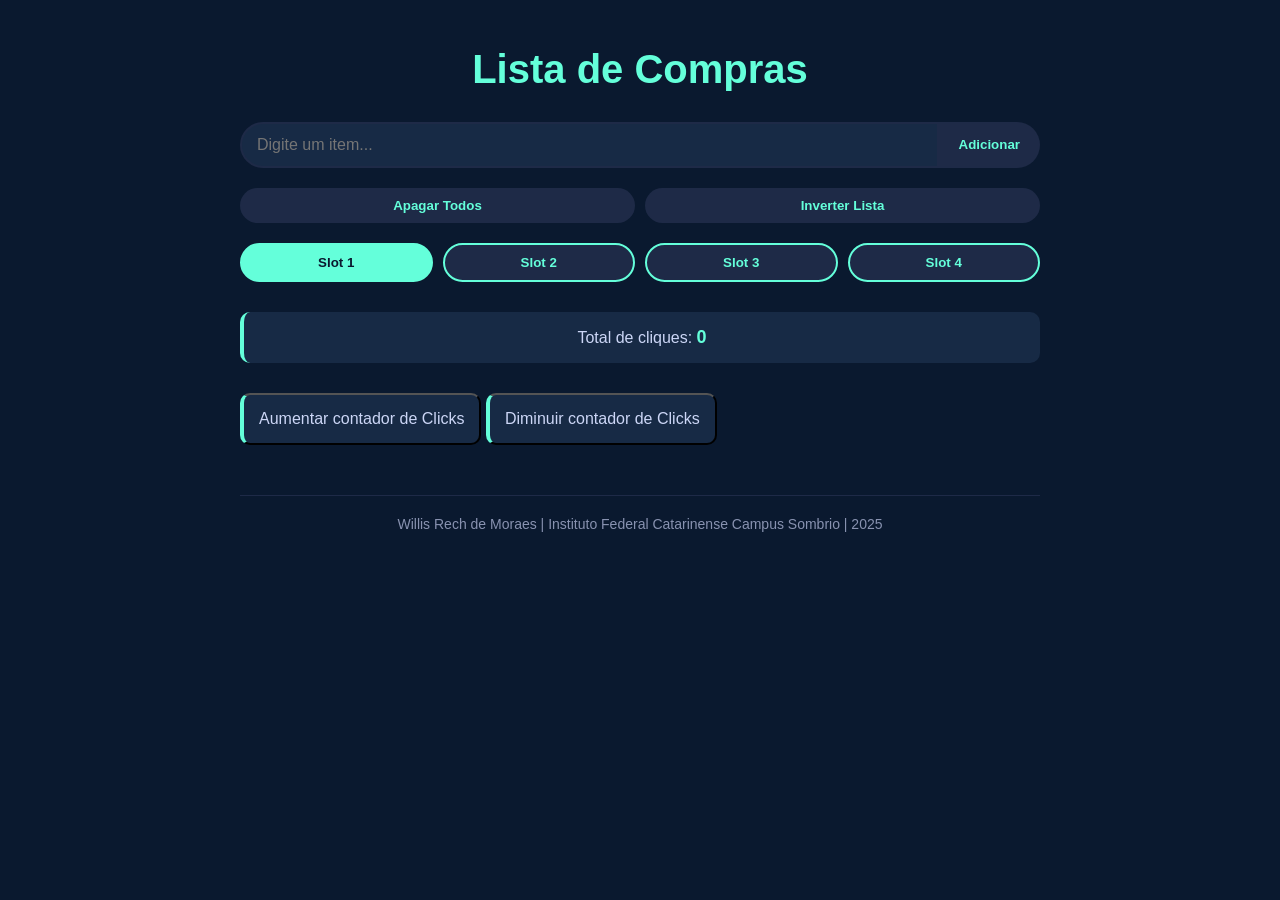
<file: index.html>
<!DOCTYPE html>
<html lang="pt-BR">
<head>
    <meta charset="UTF-8">
    <meta name="viewport" content="width=device-width, initial-scale=1.0">
    <title>Lista de Compras</title>
    <link rel="stylesheet" href="styles.css">
</head>
<body>
    <h1>Lista de Compras</h1>

    <div class="input-container">
        <input type="text" id="itemInput" placeholder="Digite um item...">
        <button id="addButton">Adicionar</button>
    </div>

    <div class="action-buttons">
        <button id="clearAll" class="action-button">Apagar Todos</button>
        <button id="reverseList" class="action-button">Inverter Lista</button>
    </div>

    <ul id="listaCompras"></ul>

    <div class="slot-buttons">
        <div class="slot-container">
            <button class="load-slot active" data-slot="1">Slot 1</button>
        </div>
        <div class="slot-container">
            <button class="load-slot" data-slot="2">Slot 2</button>
        </div>
        <div class="slot-container">
            <button class="load-slot" data-slot="3">Slot 3</button>
        </div>
        <div class="slot-container">
            <button class="load-slot" data-slot="4">Slot 4</button>
        </div>
    </div>

    <div id="explosaoMensagem" class="explosao-mensagem">O pão explodiu!</div>
    <div class="click-counter">
        <p>Total de cliques: <span id="clickCount">0</span></p>
    </div>


    <button class="click-counter" id="clickcounter">
        <p>Aumentar contador de Clicks <!-- <span id="clickLess">0</span> --> </p>
    </button>


    <button id="clicklesser" class="click-counter">
        <p>Diminuir contador de Clicks <!-- <span id="clickLess">0</span> --> </p>
    </button>
    <footer>
        Willis Rech de Moraes | Instituto Federal Catarinense Campus Sombrio | 2025
    </footer>

    <script src="script.js"></script>
</body>
</html>
</file>
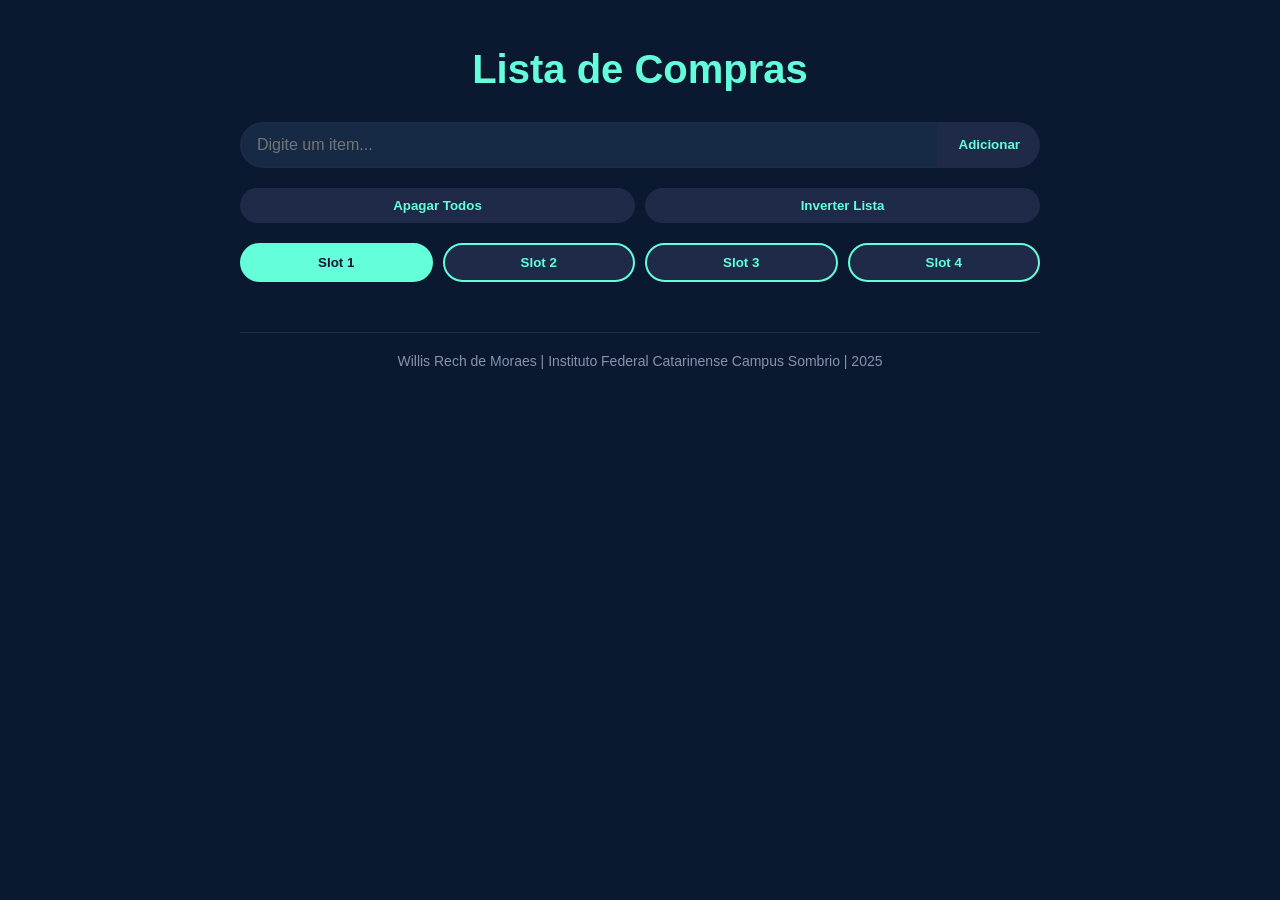
<file: indexantigo.html>
<!DOCTYPE html>
<html lang="pt-BR">

<head>
    <meta charset="UTF-8">
    <meta name="viewport" content="width=device-width, initial-scale=1.0">
    <title>Lista de Compras</title>
    <style>
        body {
            font-family: 'Segoe UI', Tahoma, Geneva, Verdana, sans-serif;
            background-color: #0a192f;
            color: #ccd6f6;
            max-width: 800px;
            margin: 0 auto;
            padding: 20px;
        }

        h1 {
            color: #64ffda;
            text-align: center;
            margin-bottom: 30px;
            font-size: 2.5em;
        }

        .input-container {
            display: flex;
            margin-bottom: 20px;
        }

        #itemInput {
            flex: 1;
            padding: 12px 15px;
            border: 2px solid #1e2a47;
            border-radius: 25px 0 0 25px;
            background-color: #172a45;
            color: #ccd6f6;
            font-size: 16px;
            outline: none;
        }

        #itemInput:focus {
            border-color: #64ffda;
        }

        #addButton {
            padding: 12px 20px;
            background-color: #1e2a47;
            color: #64ffda;
            border: none;
            border-radius: 0 25px 25px 0;
            cursor: pointer;
            font-weight: bold;
            transition: all 0.3s ease;
        }

        #addButton:hover {
            background-color: #64ffda;
            color: #0a192f;
        }

        #listaCompras {
            list-style-type: none;
            padding: 0;
        }

        .item {
            display: flex;
            justify-content: space-between;
            align-items: center;
            padding: 15px;
            margin-bottom: 10px;
            background-color: #172a45;
            border-left: 4px solid #64ffda;
            border-radius: 15px;
            transition: all 0.3s ease;
        }

        .item:hover {
            background-color: #1e2a47;
            transform: translateX(5px);
        }

        .deleteButton {
            background-color: #ff4d4d;
            color: white;
            border: none;
            border-radius: 15px;
            padding: 8px 15px;
            cursor: pointer;
            transition: all 0.2s ease;
        }

        .deleteButton:hover {
            background-color: #ff1a1a;
        }

        .action-buttons {
            display: flex;
            justify-content: space-between;
            margin-bottom: 20px;
            flex-wrap: wrap;
            gap: 10px;
        }

        .action-button {
            padding: 10px 15px;
            background-color: #1e2a47;
            color: #64ffda;
            border: none;
            border-radius: 25px;
            cursor: pointer;
            font-weight: bold;
            transition: all 0.3s ease;
            flex: 1;
            min-width: 120px;
        }

        .action-button:hover {
            background-color: #64ffda;
            color: #0a192f;
        }

        .slot-buttons {
            display: flex;
            justify-content: space-between;
            margin-top: 20px;
            flex-wrap: wrap;
            gap: 10px;
        }

        .slot-container {
            display: flex;
            flex-direction: column;
            gap: 5px;
            flex: 1;
            min-width: 100px;
        }

        .load-slot {
            background-color: #1e2a47;
            color: #64ffda;
            border: 2px solid #64ffda;
            border-radius: 25px;
            padding: 10px;
            cursor: pointer;
            transition: all 0.3s ease;
            font-weight: bold;
        }

        .load-slot:hover {
            background-color: #64ffda;
            color: #0a192f;
        }

        .load-slot.active {
            background-color: #64ffda;
            color: #0a192f;
        }

        footer {
            margin-top: 50px;
            text-align: center;
            padding: 20px;
            border-top: 1px solid #1e2a47;
            color: #8892b0;
            font-size: 14px;
        }

        /* Estilo para a mensagem do pão */
        .explosao-mensagem {
            position: fixed;
            top: 50%;
            left: 50%;
            transform: translate(-50%, -50%);
            background-color: #ff4d4d;
            color: white;
            padding: 20px 40px;
            border-radius: 10px;
            font-size: 24px;
            font-weight: bold;
            z-index: 1000;
            animation: explode 1s ease-out;
            display: none;
        }

        @keyframes explode {
            0% {
                transform: translate(-50%, -50%) scale(0.1);
                opacity: 0;
            }

            50% {
                transform: translate(-50%, -50%) scale(1.2);
                opacity: 1;
            }

            100% {
                transform: translate(-50%, -50%) scale(1);
                opacity: 1;
            }
        }
    </style>
</head>

<body>
    <h1>Lista de Compras</h1>

    <div class="input-container">
        <input type="text" id="itemInput" placeholder="Digite um item...">
        <button id="addButton">Adicionar</button>
    </div>

    <div class="action-buttons">
        <button id="clearAll" class="action-button">Apagar Todos</button>
        <button id="reverseList" class="action-button">Inverter Lista</button>
    </div>

    <ul id="listaCompras"></ul>

    <div class="slot-buttons">
        <div class="slot-container">
            <button class="load-slot active" data-slot="1">Slot 1</button>
        </div>
        <div class="slot-container">
            <button class="load-slot" data-slot="2">Slot 2</button>
        </div>
        <div class="slot-container">
            <button class="load-slot" data-slot="3">Slot 3</button>
        </div>
        <div class="slot-container">
            <button class="load-slot" data-slot="4">Slot 4</button>
        </div>
    </div>

    <div id="explosaoMensagem" class="explosao-mensagem">O pão explodiu!</div>

    <footer>
        Willis Rech de Moraes | Instituto Federal Catarinense Campus Sombrio | 2025
    </footer>

    <script>
        document.addEventListener('DOMContentLoaded', function () {
            const itemInput = document.getElementById('itemInput');
            const addButton = document.getElementById('addButton');
            const listaCompras = document.getElementById('listaCompras');
            const clearAllButton = document.getElementById('clearAll');
            const reverseListButton = document.getElementById('reverseList');
            const loadSlotButtons = document.querySelectorAll('.load-slot');
            const explosaoMensagem = document.getElementById('explosaoMensagem');

            let currentSlot = 1; // Slot padrão

            // Carregar itens do LocalStorage (slot 1 inicialmente)
            carregarItens(currentSlot);

            // Event listener para adicionar item (botão ou Enter)
            // Verifica se o item é "pão" e ativa a explosão se for
            addButton.addEventListener('click', adicionarItem);
            itemInput.addEventListener('keypress', function (e) {
                if (e.key === 'Enter') {
                    adicionarItem();
                }
            });

            // Event listener para apagar todos os itens
            // Pede confirmação antes de limpar a lista
            clearAllButton.addEventListener('click', function () {
                if (confirm('Tem certeza que deseja apagar todos os itens?')) {
                    listaCompras.innerHTML = '';
                    salvarItens(currentSlot);
                }
            });

            // Event listener para inverter a ordem da lista
            // Reorganiza os itens na ordem inversa
            reverseListButton.addEventListener('click', function () {
                const items = Array.from(listaCompras.children);
                listaCompras.innerHTML = '';
                items.reverse().forEach(item => listaCompras.appendChild(item));
                salvarItens(currentSlot);
            });

            // Event listeners para os botões de slot
            // Carrega os itens do slot selecionado e atualiza o botão ativo
            loadSlotButtons.forEach(button => {
                button.addEventListener('click', function () {
                    const slot = this.getAttribute('data-slot');
                    if (slot != currentSlot) {
                        currentSlot = slot;
                        carregarItens(slot);
                        updateActiveSlotButton();
                    }
                });
            });

            function adicionarItem() {
                const itemTexto = itemInput.value.trim();
                if (itemTexto !== '') {
                    // Verifica se é "pão seguro" para criar um pão normal
                    if (itemTexto.toLowerCase() === 'pão seguro') {
                        // Cria um item normal chamado "pão"
                        const item = document.createElement('li');
                        item.className = 'item';

                        const itemSpan = document.createElement('span');
                        itemSpan.textContent = 'pão'; // Coloca em minúsculo para padronizar

                        const deleteButton = document.createElement('button');
                        deleteButton.className = 'deleteButton';
                        deleteButton.textContent = 'Excluir';
                        deleteButton.addEventListener('click', function () {
                            item.remove();
                            salvarItens(currentSlot);
                        });

                        item.appendChild(itemSpan);
                        item.appendChild(deleteButton);

                        listaCompras.appendChild(item);

                        // Limpar input
                        itemInput.value = '';

                        // Salvar automaticamente no slot atual
                        salvarItens(currentSlot);
                        return;
                    }

                    // Easter egg: se o item for "pão", explode a lista
                    if (itemTexto.toLowerCase() === 'pão') {
                        listaCompras.innerHTML = '';
                        salvarItens(currentSlot);

                        // Mostra mensagem de explosão
                        explosaoMensagem.style.display = 'block';
                        setTimeout(() => {
                            explosaoMensagem.style.display = 'none';
                        }, 2000);

                        itemInput.value = '';
                        return;
                    }

                    // Criar elemento do item normal
                    const item = document.createElement('li');
                    item.className = 'item';

                    const itemSpan = document.createElement('span');
                    itemSpan.textContent = itemTexto;

                    const deleteButton = document.createElement('button');
                    deleteButton.className = 'deleteButton';
                    deleteButton.textContent = 'Excluir';
                    deleteButton.addEventListener('click', function () {
                        item.remove();
                        salvarItens(currentSlot);
                    });

                    item.appendChild(itemSpan);
                    item.appendChild(deleteButton);

                    listaCompras.appendChild(item);

                    // Limpar input
                    itemInput.value = '';

                    // Salvar automaticamente no slot atual
                    salvarItens(currentSlot);
                }
            }

            function salvarItens(slot) {
                const itens = [];
                document.querySelectorAll('#listaCompras .item span').forEach(function (item) {
                    itens.push(item.textContent);
                });
                localStorage.setItem(`listaCompras_slot_${slot}`, JSON.stringify(itens));
            }

            function carregarItens(slot) {
                const itensSalvos = localStorage.getItem(`listaCompras_slot_${slot}`);
                listaCompras.innerHTML = '';

                if (itensSalvos) {
                    JSON.parse(itensSalvos).forEach(function (itemTexto) {
                        const item = document.createElement('li');
                        item.className = 'item';

                        const itemSpan = document.createElement('span');
                        itemSpan.textContent = itemTexto;

                        const deleteButton = document.createElement('button');
                        deleteButton.className = 'deleteButton';
                        deleteButton.textContent = 'Excluir';
                        deleteButton.addEventListener('click', function () {
                            item.remove();
                            salvarItens(currentSlot);
                        });

                        item.appendChild(itemSpan);
                        item.appendChild(deleteButton);

                        listaCompras.appendChild(item);
                    });
                }

                updateActiveSlotButton();
            }

            function updateActiveSlotButton() {
                loadSlotButtons.forEach(button => {
                    if (button.getAttribute('data-slot') === currentSlot.toString()) {
                        button.classList.add('active');
                    } else {
                        button.classList.remove('active');
                    }
                });
            }
        });
    </script>
</body>

</html>
</file>
<file: styles.css>
body {
    font-family: 'Segoe UI', Tahoma, Geneva, Verdana, sans-serif;
    background-color: #0a192f;
    color: #ccd6f6;
    max-width: 800px;
    margin: 0 auto;
    padding: 20px;
}

h1 {
    color: #64ffda;
    text-align: center;
    margin-bottom: 30px;
    font-size: 2.5em;
}

.input-container {
    display: flex;
    margin-bottom: 20px;
}

#itemInput {
    flex: 1;
    padding: 12px 15px;
    border: 2px solid #1e2a47;
    border-radius: 25px 0 0 25px;
    background-color: #172a45;
    color: #ccd6f6;
    font-size: 16px;
    outline: none;
}

#itemInput:focus {
    border-color: #64ffda;
}

#addButton {
    padding: 12px 20px;
    background-color: #1e2a47;
    color: #64ffda;
    border: none;
    border-radius: 0 25px 25px 0;
    cursor: pointer;
    font-weight: bold;
    transition: all 0.3s ease;
}

#addButton:hover {
    background-color: #64ffda;
    color: #0a192f;
}

#listaCompras {
    list-style-type: none;
    padding: 0;
}

.item {
    display: flex;
    justify-content: space-between;
    align-items: center;
    padding: 15px;
    margin-bottom: 10px;
    background-color: #172a45;
    border-left: 4px solid #64ffda;
    border-radius: 15px;
    transition: all 0.3s ease;
}

.item:hover {
    background-color: #1e2a47;
    transform: translateX(5px);
}

.deleteButton {
    background-color: #ff4d4d;
    color: white;
    border: none;
    border-radius: 15px;
    padding: 8px 15px;
    cursor: pointer;
    transition: all 0.2s ease;
}

.deleteButton:hover {
    background-color: #ff1a1a;
}

.action-buttons {
    display: flex;
    justify-content: space-between;
    margin-bottom: 20px;
    flex-wrap: wrap;
    gap: 10px;
}

.action-button {
    padding: 10px 15px;
    background-color: #1e2a47;
    color: #64ffda;
    border: none;
    border-radius: 25px;
    cursor: pointer;
    font-weight: bold;
    transition: all 0.3s ease;
    flex: 1;
    min-width: 120px;
}

.action-button:hover {
    background-color: #64ffda;
    color: #0a192f;
}

.slot-buttons {
    display: flex;
    justify-content: space-between;
    margin-top: 20px;
    flex-wrap: wrap;
    gap: 10px;
}

.slot-container {
    display: flex;
    flex-direction: column;
    gap: 5px;
    flex: 1;
    min-width: 100px;
}

.load-slot {
    background-color: #1e2a47;
    color: #64ffda;
    border: 2px solid #64ffda;
    border-radius: 25px;
    padding: 10px;
    cursor: pointer;
    transition: all 0.3s ease;
    font-weight: bold;
}

.load-slot:hover {
    background-color: #64ffda;
    color: #0a192f;
}

.load-slot.active {
    background-color: #64ffda;
    color: #0a192f;
}

footer {
    margin-top: 50px;
    text-align: center;
    padding: 20px;
    border-top: 1px solid #1e2a47;
    color: #8892b0;
    font-size: 14px;
}

/* Estilo para a mensagem do pão */
.explosao-mensagem {
    position: fixed;
    top: 50%;
    left: 50%;
    transform: translate(-50%, -50%);
    background-color: #ff4d4d;
    color: white;
    padding: 20px 40px;
    border-radius: 10px;
    font-size: 24px;
    font-weight: bold;
    z-index: 1000;
    animation: explode 1s ease-out;
    display: none;
}

@keyframes explode {
    0% {
        transform: translate(-50%, -50%) scale(0.1);
        opacity: 0;
    }

    50% {
        transform: translate(-50%, -50%) scale(1.2);
        opacity: 1;
    }

    100% {
        transform: translate(-50%, -50%) scale(1);
        opacity: 1;
    }
}
/* Estilo do contador de cliques */
.click-counter {
    margin-top: 30px;
    padding: 15px;
    background-color: #172a45;
    border-radius: 10px;
    text-align: center;
    border-left: 4px solid #64ffda;
}

.click-counter p {
    margin: 0;
    color: #ccd6f6;
    font-size: 16px;
}

#clickCount {
    color: #64ffda;
    font-weight: bold;
    font-size: 18px;
}
</file>
